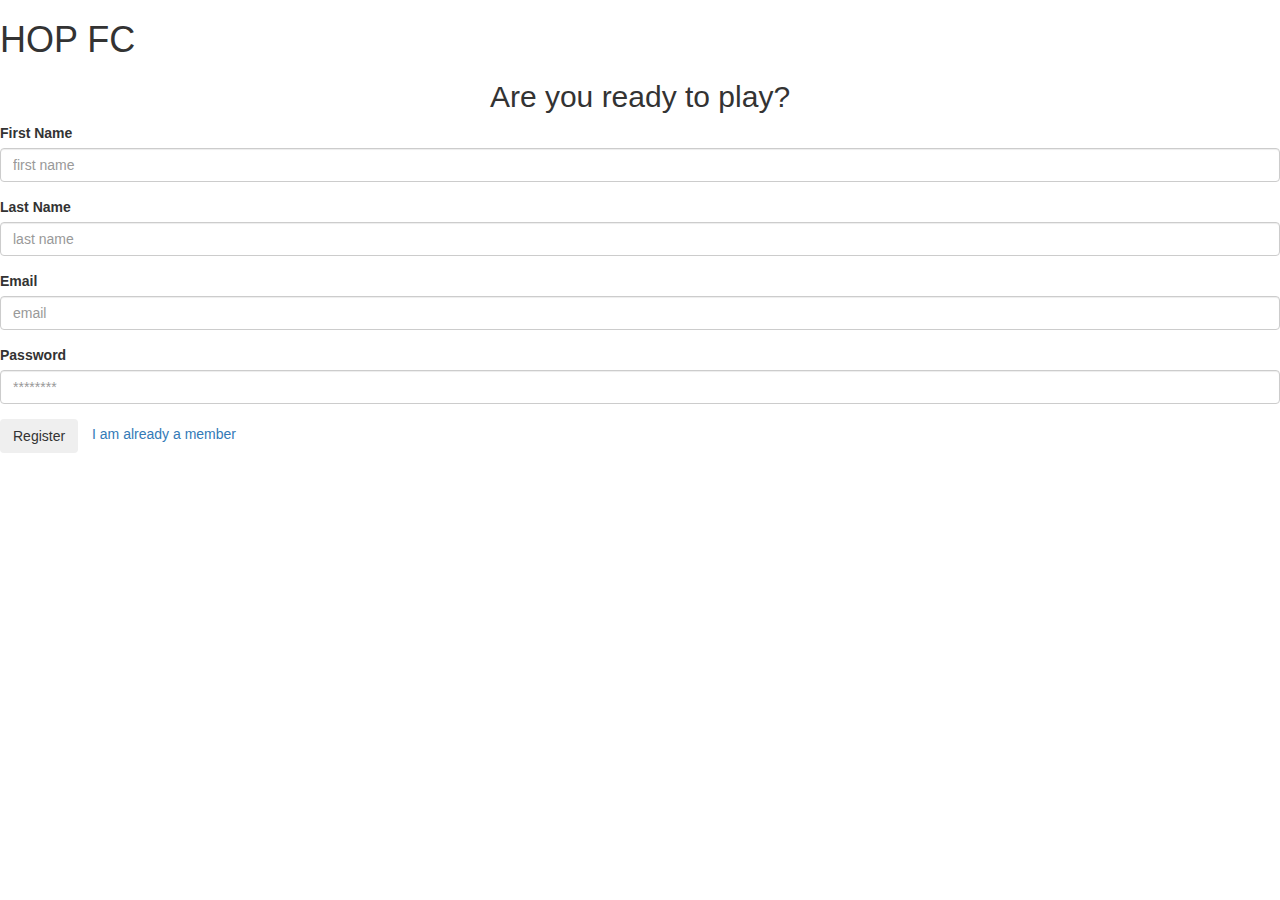
<file: index.html>
<!DOCTYPE html>
<html lang="en">
  <head>
  <title>Bootstrap Example</title>
  <meta charset="utf-8">
  <meta name="viewport" content="width=device-width, initial-scale=1">
  <link rel="stylesheet" href="https://maxcdn.bootstrapcdn.com/bootstrap/3.4.1/css/bootstrap.min.css">
  <script src="https://ajax.googleapis.com/ajax/libs/jquery/3.5.1/jquery.min.js"></script>
  <script src="https://maxcdn.bootstrapcdn.com/bootstrap/3.4.1/js/bootstrap.min.js"></script>
</head>
<body>
<div class="signup__container">
  <div class="container__child signup__thumbnail">
      <h1 class="logo__text">HOP FC</h1>
    </div>
    <div class="thumbnail__content text-center">
      <h2 class="heading--secondary">Are you ready to play?</h2>
    </div>
    <div class="thumbnail__links">
    <div class="signup__overlay"></div>
  </div>
  <div class="container__child signup__form">
    <form action="#">
      <div class="form-group">
        <label for="firstName">First Name</label>
        <input class="form-control" type="text" name="firstName" id="firstName" placeholder="first name" required />
      </div>
       <div class="form-group">
        <label for="lastName">Last Name</label>
        <input class="form-control" type="text" name="lastName" id="lastName" placeholder="last name" required />
      </div>
      <div class="form-group">
        <label for="email">Email</label>
        <input class="form-control" type="text" name="email" id="email" placeholder="email" required />
      </div>
      <div class="form-group">
        <label for="password">Password</label>
        <input class="form-control" type="password" name="password" id="password" placeholder="********" required />
      </div>
      <div class="m-t-lg">
        <ul class="list-inline">
          <li>
            <input class="btn btn--form" type="submit" value="Register" />
          </li>
          <li>
            <a class="signup__link" href="#">I am already a member</a>
          </li>
        </ul>
      </div>
    </form>  
  </div>
</div>
</body>
</html>
</file>
